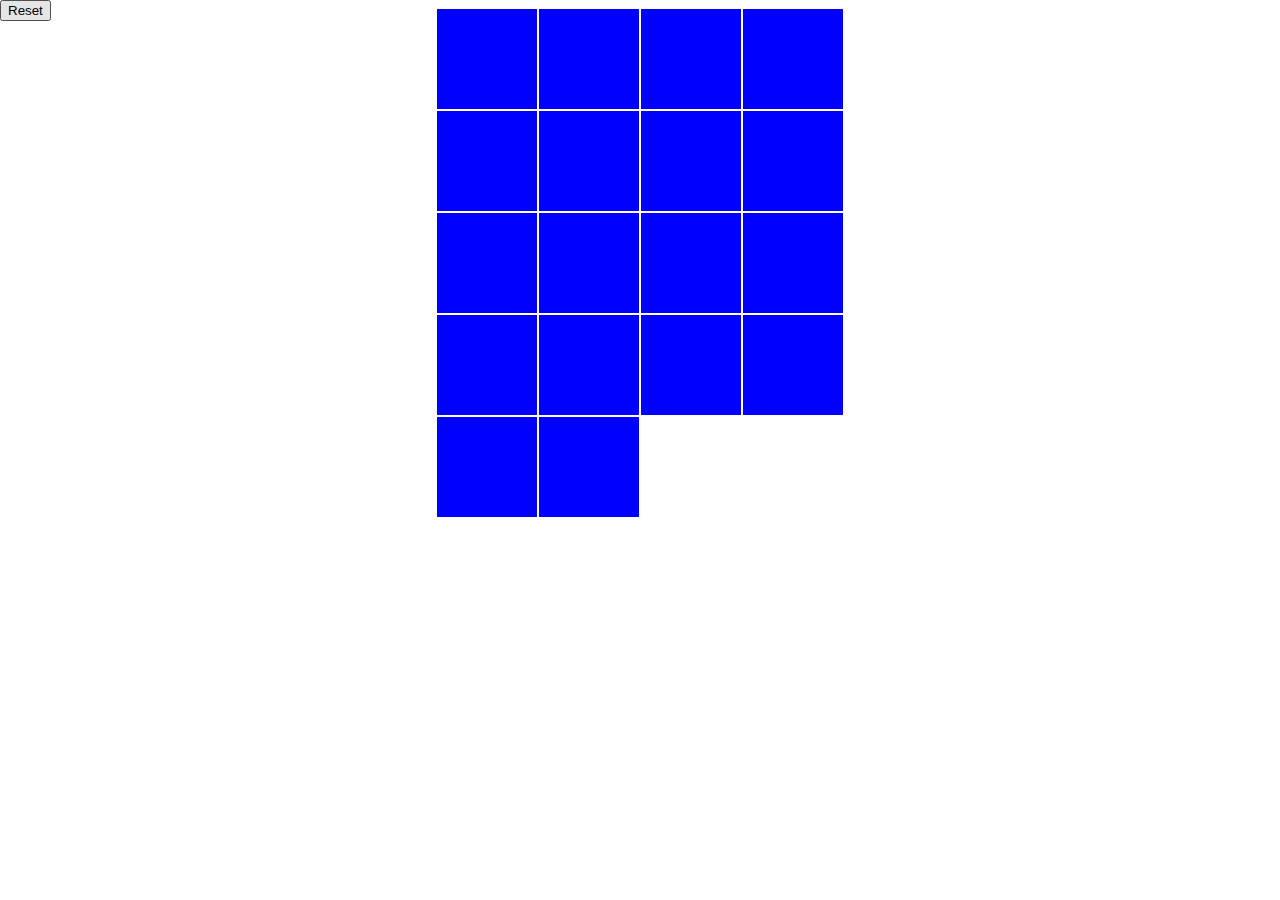
<file: memory_puzzle/index.html>
<!DOCTYPE html>
<html>
  <head>
    <title> Puzzle Game</title>
    <link href="style.css" rel="stylesheet" />
  </head>
  <body>
    <div id="game">
    </div>
    <button type="button" id="reset">Reset</button>
    <script src="puzzle.js" ></script>
  </body>
</html>
</file>
<file: memory_puzzle/style.css>
#game {
}
.outline {
  border : 1px solid #FFF;
}

.memoryPuzzle{
  margin : auto;
  width : 408px;
  height : 408px;
}

.tile {
  height : 100px;
  width : 100px;
  text-align: center;
  float: left;
  cursor: pointer;
  position: relative;
  transition: transform 1s;
  transform-style: preserve-3d;
}

.tile-value{
  margin: auto;
  position: absolute;
  top: 0;
  bottom: 0;
  left: 0;
  right: 0;
  height: 20px;
  width: 20px;
}

.front,.back {
  position: absolute;
  height : 100%;
  width: 100%;
  backface-visibility: hidden;
}

.front {
  background-color: blue;   
}

.back {
  background-color: red; 
  transform: rotateY(180deg);
}

.tile.flipped{
  transform: rotateY(-180deg);
}

#reset {
  position: absolute;
  top: 0;
  left : 0;
}
</file>
